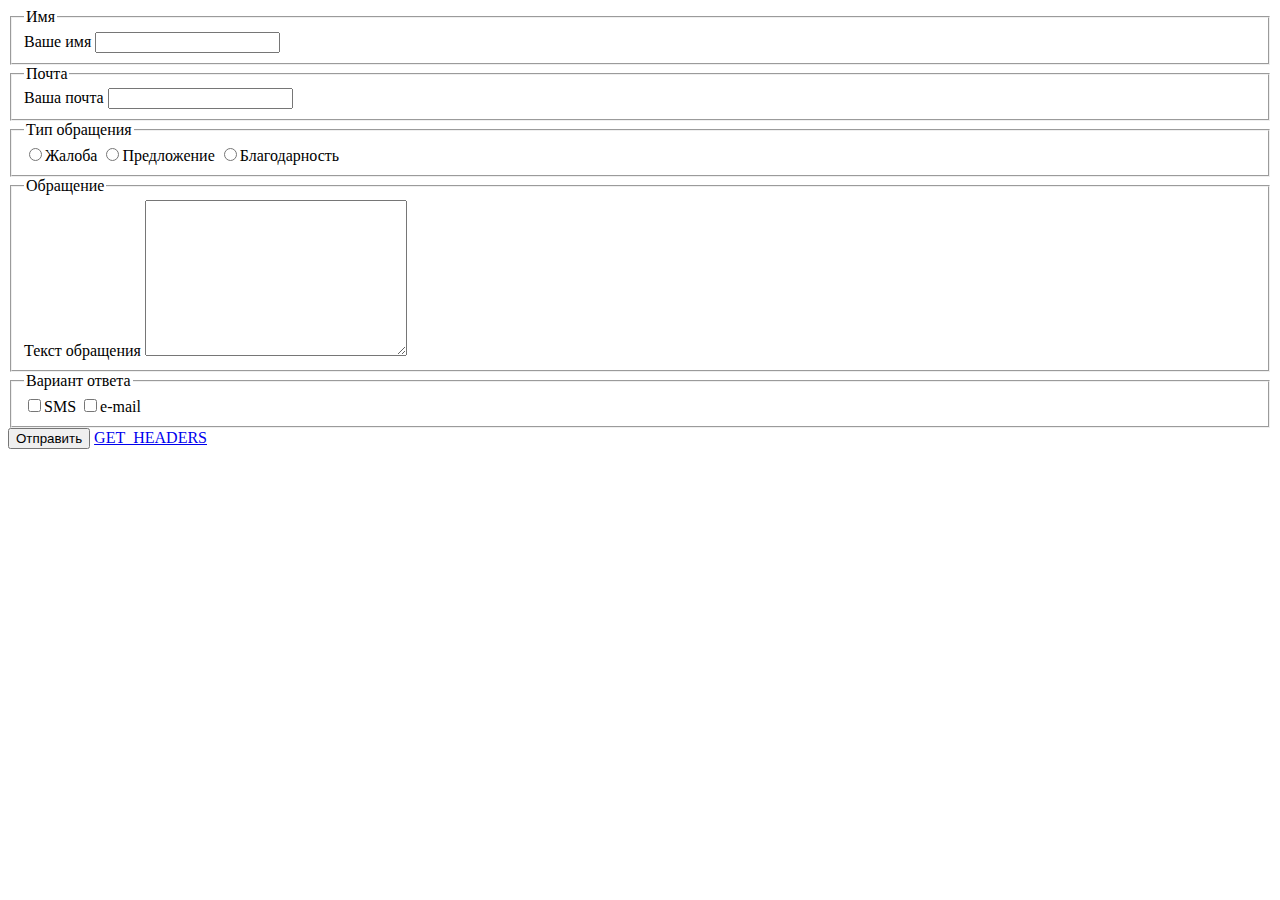
<file: lab_2/index.html>
<!DOCTYPE html>
<html lang="en">
<head>
    <meta charset="UTF-8">
    <meta name="viewport" content="width=device-width, initial-scale=1.0">
    <title>pracrice</title>
</head>
<body>
    <main>
        <form action="https://httpbin.org/post" method="post">
            <input type="hidden" name="method" value="delete">
            <fieldset>
                <legend>Имя</legend>
                <label for="name"> Ваше имя <input type="text" name="name" id="name">
            </fieldset>
            
            <fieldset>
                <legend>Почта</legend>
                <label for="email">Ваша почта <input type="email" id="email" name="email"></label>
            </fieldset>

            <fieldset>
                <legend>Тип обращения</legend>
                <label for="type">
                    <input type="radio" name="complaint" id="complaint"><span>Жалоба</span>
                    <input type="radio" name="suggestion" id="suggestion"><span>Предложение</span>
                    <input type="radio" name="thanks" id="thanks"><span>Благодарность</span>
                </label>
            </fieldset>

            <fieldset>
                <legend>Обращение</legend>
                <label for="appeal">
                    Текст обращения
                    <textarea name="" id="appeal" cols="30" rows="10"></textarea>
                </label>
            </fieldset>

            <fieldset>
                <legend>Вариант ответа</legend>
                <label for="SMS">
                    <input type="checkbox" name='SMS' id="SMS"><span>SMS</span>
                </label>
                <label for="mail">
                    <input type="checkbox" name="email" id="mail"><span>e-mail</span>
                </label>
            </fieldset>

            <button type="submit">Отправить</button>
            <a href="index.php">GET_HEADERS</a>
        </form>
    </main>
</body>
</html>
</file>
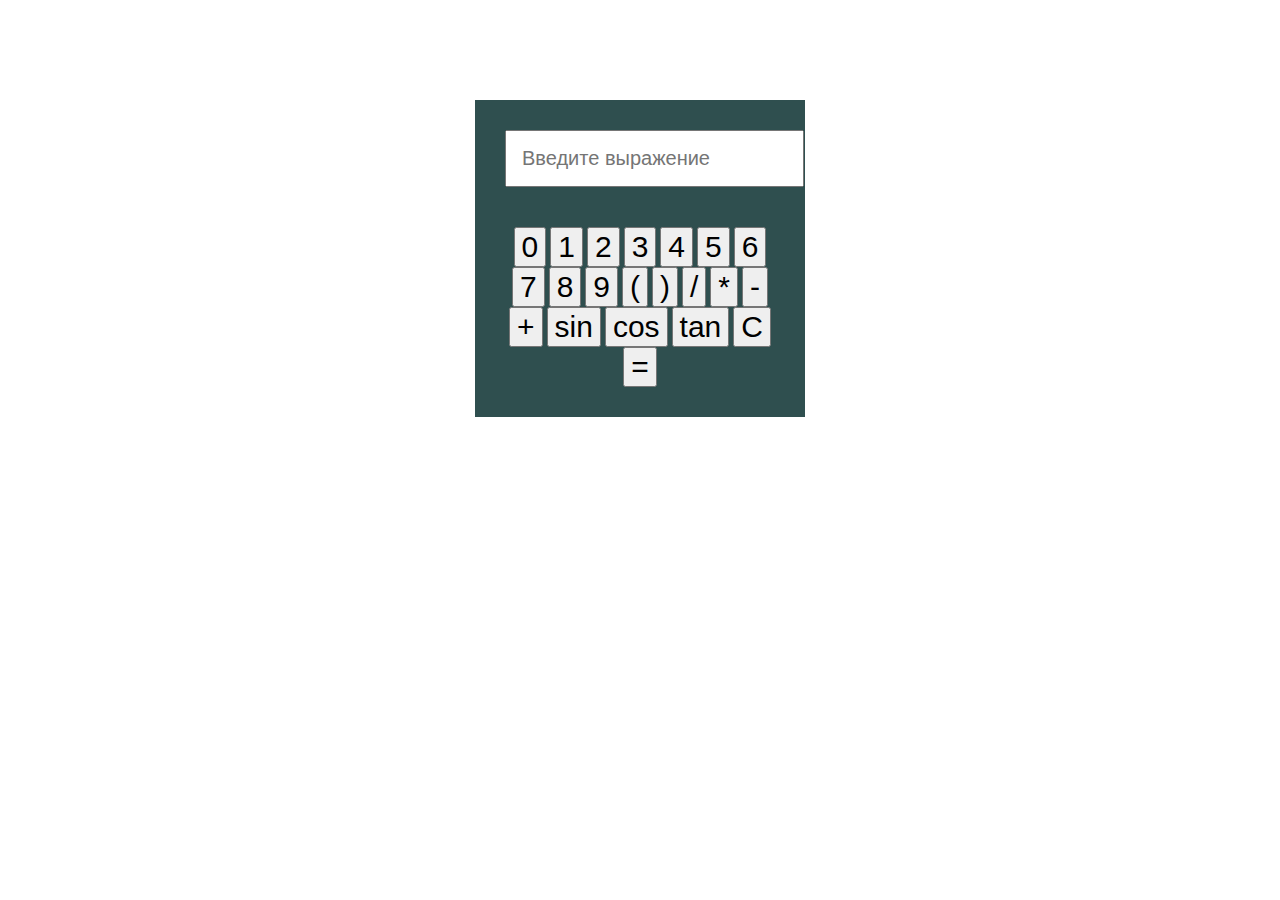
<file: lab_4/index.html>
<!DOCTYPE html>
<html lang="en">
<head>
    <meta charset="UTF-8">
    <meta name="viewport" content="width=device-width, initial-scale=1.0">
    <title>Calculator</title>
    <link rel="stylesheet" href="style.css">
</head>
<body>
    <div class="calculator">
        <div class="numbers">
            <input type="text" id="numbersInput" placeholder="Введите выражение" name="numbers-input" class="numbers-input"/>
        </div>
        <div class="buttons">
            <button class="btn btnBtn">0</button>
            <button class="btn btnBtn">1</button>
            <button class="btn btnBtn">2</button>
            <button class="btn btnBtn">3</button>
            <button class="btn btnBtn">4</button>
            <button class="btn btnBtn">5</button>
            <button class="btn btnBtn">6</button>
            <button class="btn btnBtn">7</button>
            <button class="btn btnBtn">8</button>
            <button class="btn btnBtn">9</button>
            <button class="btn btnBtn">(</button>
            <button class="btn btnBtn">)</button>
            <button class="btn btnBtn">/</button>
            <button class="btn btnBtn">*</button>
            <button class="btn btnBtn">-</button>
            <button class="btn btnBtn">+</button>
            <button class="btn btnBtn">sin</button>
            <button class="btn btnBtn">cos</button>
            <button class="btn btnBtn">tan</button>
            <button class="btn" id="clearBtn">C</button>
            <button class="btn" id="calc">=</button>
        </div>
    </div>
    <script src="main.js"></script>
</body>
</html>
</file>
<file: lab_4/style.css>
.calculator{
    text-align: center;
    margin: 100px auto;
    background-color: darkslategrey;
    max-width: 270px;
    padding: 30px;
}
.numbers-input{
    padding: 15px;
    font-size: 20px;
    margin-bottom: 40px;
}
.btn {
    font-size: 30px;
}
</file>
